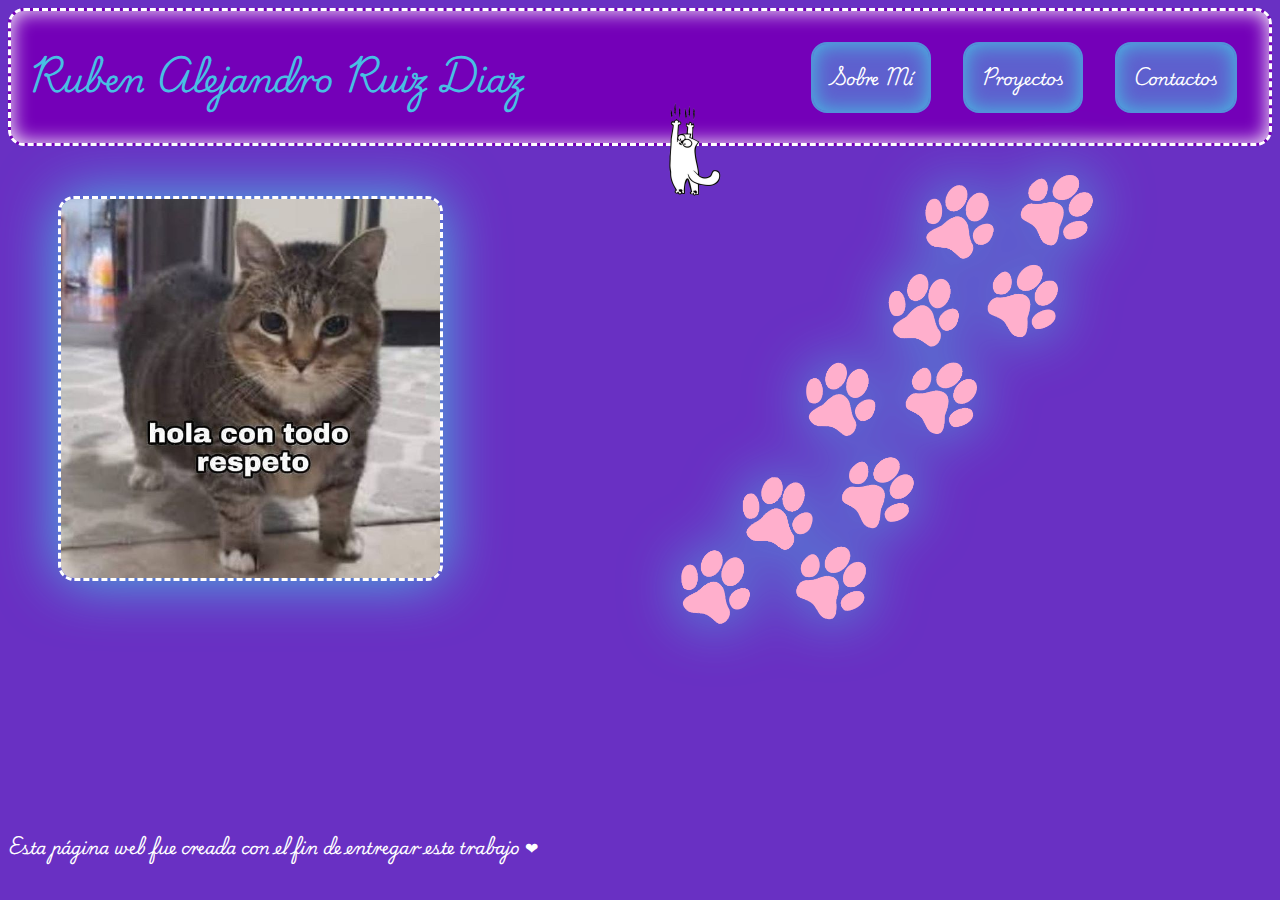
<file: index.html>
<!DOCTYPE html>
<html lang="en">
<head>
    <meta charset="UTF-8">
    <meta name="viewport" content="width=device-width, initial-scale=1.0">
    <title>Mi Pagina Web</title>
</head>
    <link rel="stylesheet" href="style.css">
    <link rel="stylesheet" href="https://fonts.googleapis.com/css2?family=Playwrite+CU:wght@100..400&display=swap">
<body>
    <nav class="navegar">
        <div class="main">
            <h1>Ruben Alejandro Ruiz Diaz</h1>
        </div>
        <ul class="links">
            <li><a href="sobre_mi.html">Sobre Mí</a></li>
            <li><a href="proyectos.html">Proyectos</a></li>
            <li><a href="contactos.html">Contactos</a></li>
        </ul>
    </nav>
    <img class="michi" src="assets/michi.png" alt="michi">
    <div class="imagenes">
        <img class="imagen" src="assets/hctr.jpg" alt="Foto de perfil de benru">
        <img class="patitas" src="assets/patitas.png" alt="fondito">
    </div><br>

    <p class="texto">Esta página web fue creada con el fin de entregar este trabajo ❤</p>
    
</body>
</html>
</file>
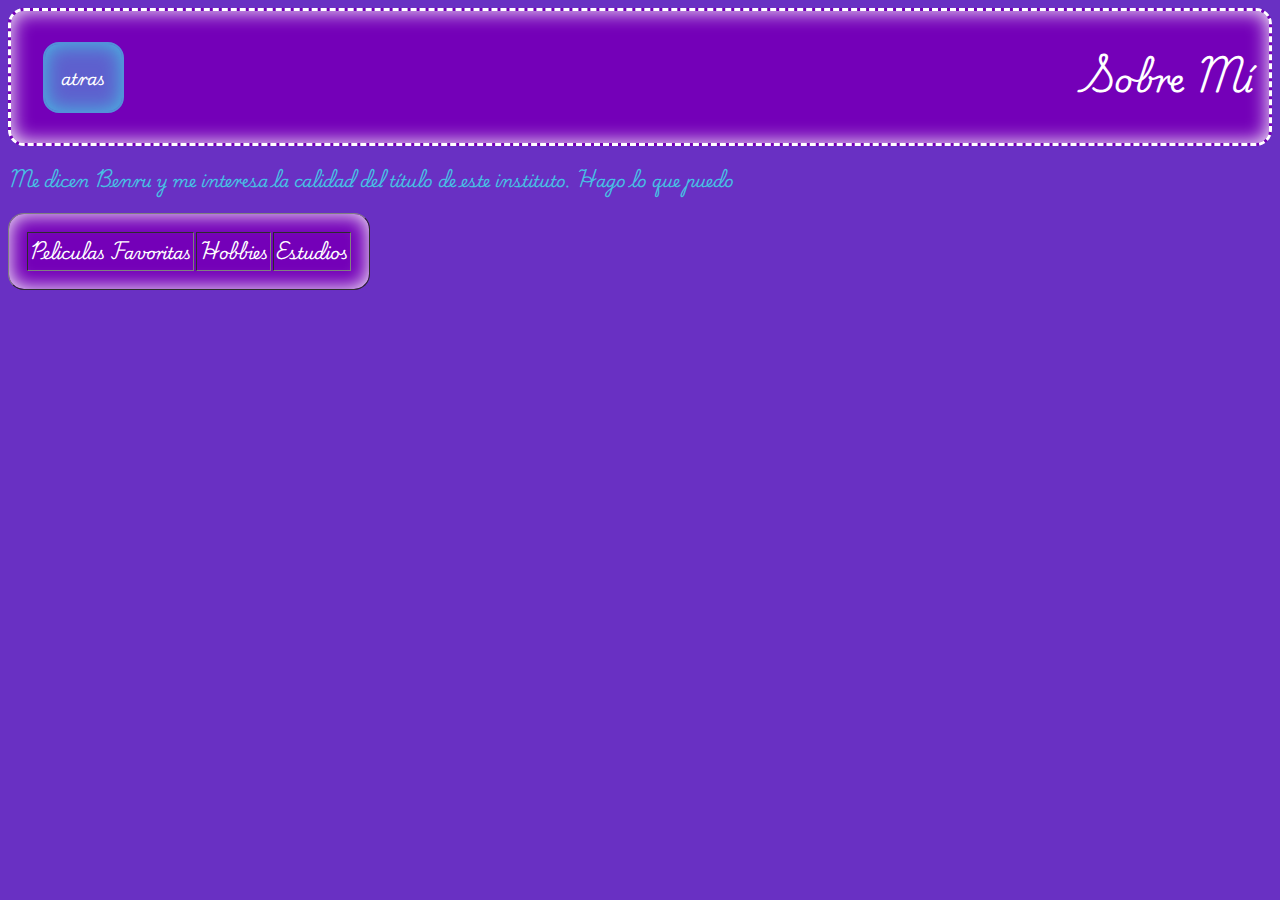
<file: sobre_mi.html>
<!DOCTYPE html>
<html lang="en">
<head>
    <meta charset="UTF-8">
    <meta name="viewport" content="width=device-width, initial-scale=1.0">
    <title>Document</title>
    <link rel="stylesheet" href="style.css">
    <link rel="stylesheet" href="https://fonts.googleapis.com/css2?family=Playwrite+CU:wght@100..400&display=swap">
</head>
<body>
    <nav class="navegar">
        <a class="atras" href="index.html">atras</a>
        <h1 class="sobremi">Sobre Mí</h1>
    </nav>
    <p class="textosm">Me dicen Benru y me interesa la calidad del título de este instituto. Hago lo que puedo</p>
    <table class="tabla" border="1">
        <tbody>
            <tr>
                <td>
                    Peliculas Favoritas
                </td>
                <td>
                    Hobbies
                </td>
                <td>
                    Estudios
                </td>
            </tr>
        </tbody>

    </table>
    
</body>
</html>
</file>
<file: style.css>
body{
    background-color: #6930c3;
}
.navegar {
    border: 3px white;
    border-style: dashed;
    background-color: #7400b8;
    display: flex;
    justify-content: space-between;
    align-items: center;
    border-radius: 16px;
    padding: 16px;
    font-family: Playwrite CU;
    box-shadow: inset 0px 0px 20px white;
    height: 100px;
}
.links{
    display: flex;
}

.links li{
    background-color: #5e60ce;
    margin: 0 16px;
    list-style: none;
    border: 2px solid #5390d9;
    border-radius: 16px;
    padding: 16px;
    box-shadow: inset 0px 0px 20px #48bfe3;
    transition:  all 0.5s ease-in-out;
}
.links li:hover{
    box-shadow: inset 0px 0px 0 transparent;
    transition:  all 0.5s ease-in-out;
}
.imagen {
    border: 3px white;
    border-style: dashed;
    border-radius: 16px;
    height: 30%;
    width: 30%;
    margin: 50px 50px;
    filter: drop-shadow(0px 0px 30px #48bfe3);
}
a {
    text-decoration: none;
    color: white;
}
.patitas{
    height: 40%;
    width: 40%;
    margin: 0px 150px;
    filter: drop-shadow(0px 0px 30px #48bfe3);
}
.imagenes{
    display: flex;
    justify-content: space-between;
}
.michi{
    position: absolute;
    z-index: 99;
    width: 100px;
    left: 50%;
    top: 100px;
}
.texto{
    color: white;
    font-family: Playwrite CU;
    position: absolute;
    bottom: 20px; 
}
.main{
    color: #48bfe3;
}
.sobremi{
    margin-left: 50%;
    color: white;
}
.textosm{
    color: #48bfe3;
    font-family: Playwrite CU;
}
.atras{
    background-color: #5e60ce;
    margin: 0 16px;
    list-style: none;
    border: 2px solid #5390d9;
    border-radius: 16px;
    padding: 16px;
    box-shadow: inset 0px 0px 20px #48bfe3;
    transition:  all 0.5s ease-in-out;
}
.atras:hover{
    box-shadow: inset 0px 0px 0 transparent;
    transition:  all 0.5s ease-in-out;
}
.tabla{
    background-color: #7400b8;
    border-radius: 16px;
    padding: 16px;
    font-family: Playwrite CU;
    box-shadow: inset 0px 0px 20px white;
    color: white;
}
</file>
